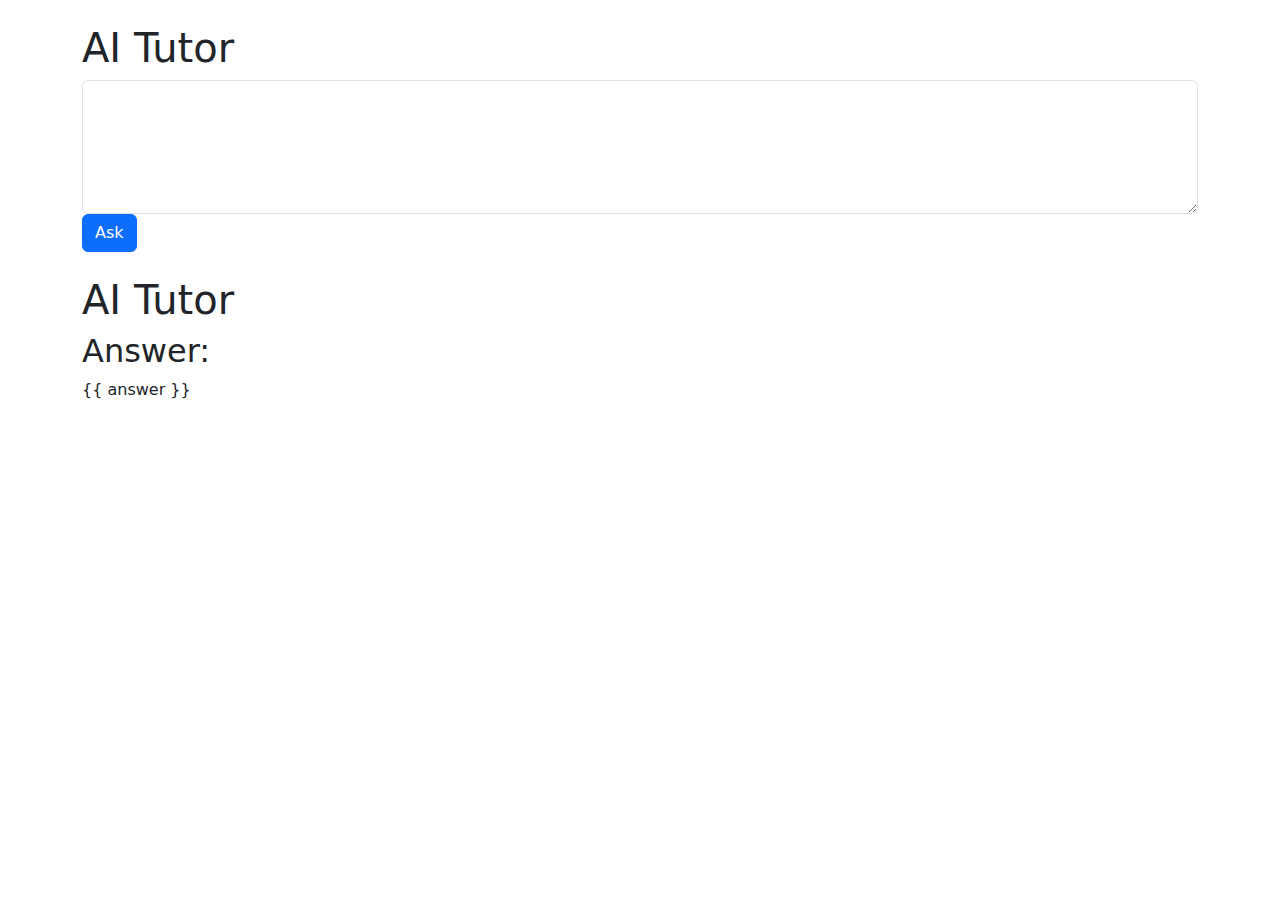
<file: gemini_v1/index.html>
<!DOCTYPE html>
<html>
<head>
    <title>AI Tutor</title>
    <link rel="stylesheet" href="https://cdn.jsdelivr.net/npm/bootstrap@5.3.0/dist/css/bootstrap.min.css">
</head>
<body>
    <div class="container">  

        <h1>AI Tutor</h1>
        <form method="POST" action="/ask">
            <textarea class="form-control" name="question" rows="5"></textarea>
            <button type="submit" class="btn btn-primary">Ask</button>
        </form>
    </div>
</body>
</html>

<!DOCTYPE html>
<html>
<head>
    <title>AI Tutor</title>
    <link rel="stylesheet" href="https://cdn.jsdelivr.net/npm/bootstrap@5.3.0/dist/css/bootstrap.min.css">
</head>
<body>
    <div class="container">  

        <h1>AI Tutor</h1>
        <h2>Answer:</h2>
        <p>{{ answer }}</p>
    </div>
</body>
</html>
</file>
